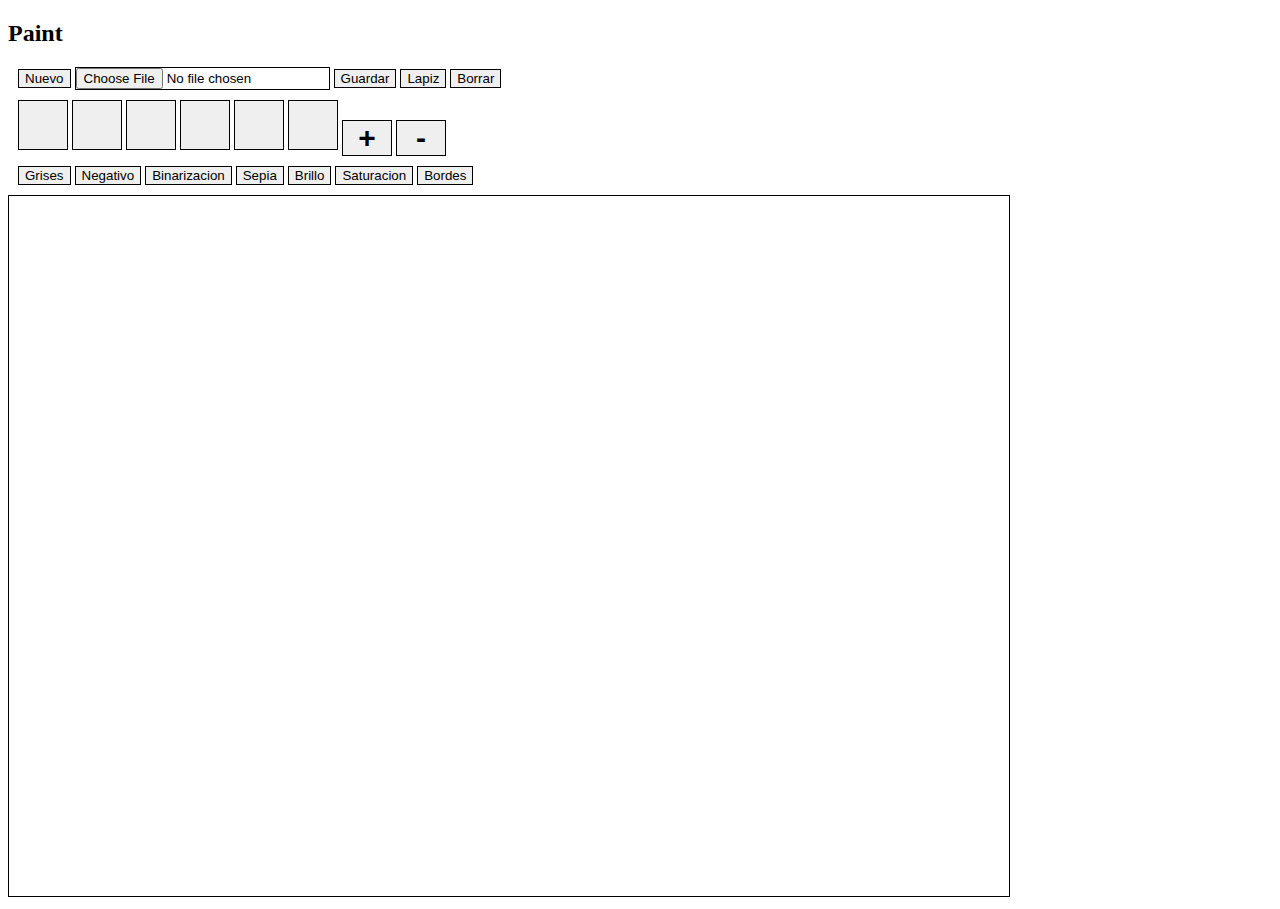
<file: TP1/index.html>
<!DOCTYPE html>
<html lang="en">
<head>
    <meta charset="UTF-8">
    <meta name="viewport" content="width=device-width, initial-scale=1.0">
    <link rel="stylesheet" type="text/css" href="style.css">
    <link rel="stylesheet" href="https://stackpath.bootstrapcdn.com/bootstrap/4.1.3/css/bootstrap.min.css" integrity="sha384-MCw98/SFnGE8fJT3GXwEOngsV7Zt27NXFoaoApmYm81iuXoPkFOJwJ8ERdknLPMO" crossorigin="anonymous">
    <title>TP1</title>
</head>
<body>
        <h2>Paint</h2>
    <div class="container"></div>
        <div class="row">
            <div class="col">
                <button type="button" id="limpiar" class="btn btn-secondary">Nuevo</button>
                <input type="file" id="i_file" class="btn btn-secondary"></button>
                <a href="#"  id="guardar" download="img.png"><button type="button" class="btn btn-secondary">Guardar</button></a>
                <button type="button" id="#000000" class="btn color btn-secondary">Lapiz</button>
                <button type="button" id="#ffffff" class="btn color btn-secondary">Borrar</button>
            </div>
        </div>
        <div class="row">
            <div class="col">
                <button type="button" id="#007bff" class="btn color paleta btn-primary"></button>
                <button type="button" id="#28a745" class="btn color paleta btn-success"></button>
                <button type="button" id="#dc3545" class="btn color paleta btn-danger"></button>
                <button type="button" id="#ffc107" class="btn color paleta btn-warning"></button>
                <button type="button" id="#17a2b8" class="btn color paleta btn-info"></button>
                <button type="button" id="#343a40" class="btn color paleta btn-dark"></button>
                <button type="button" id="mas" class="btn btn-outline-primary grosor">+</button>
                <button type="button" id="menos" class="btn btn-outline-secondary grosor">-</button>
            </div>
            <div class="col">
                <button type="button" id="grises" class="btn btn-secondary">Grises</button>
                <button type="button" id="negativo" class="btn btn-secondary">Negativo</button>
                <button type="button" id="binarizacion" class="btn btn-secondary">Binarizacion</button>
                <button type="button" id="sepia" class="btn btn-secondary">Sepia</button>
                <button type="button" id="brillo" class="btn btn-secondary">Brillo</button>
                <button type="button" id="saturacion" class="btn btn-secondary">Saturacion</button>
                <button type="button" id="bordes" class="btn btn-secondary">Bordes</button>
            </div>
        </div>
        <div class="row">
            <div class="col-md-12">
                <canvas id="canvas" width="1000" height="700" style="border: #000000 solid 1px"/>
            </div>
        </div>
    </div>
</body>
<script src="funciones.js"></script>
</html>
</file>
<file: TP1/style.css>
.container{
    width: 80%;
    height: 100%;
    margin: 20px auto;
  }
  
  .col{
      margin: 10px 10px;
  }
  
  .btn {
    border: solid black 1px;
  }
  
  .paleta {
    width: 50px;
    height: 50px;
  }
  
  .grosor{
      width: 50px;
      padding: 0 0;
      font-size: 30px;
      font-weight: bold;
  }
</file>
